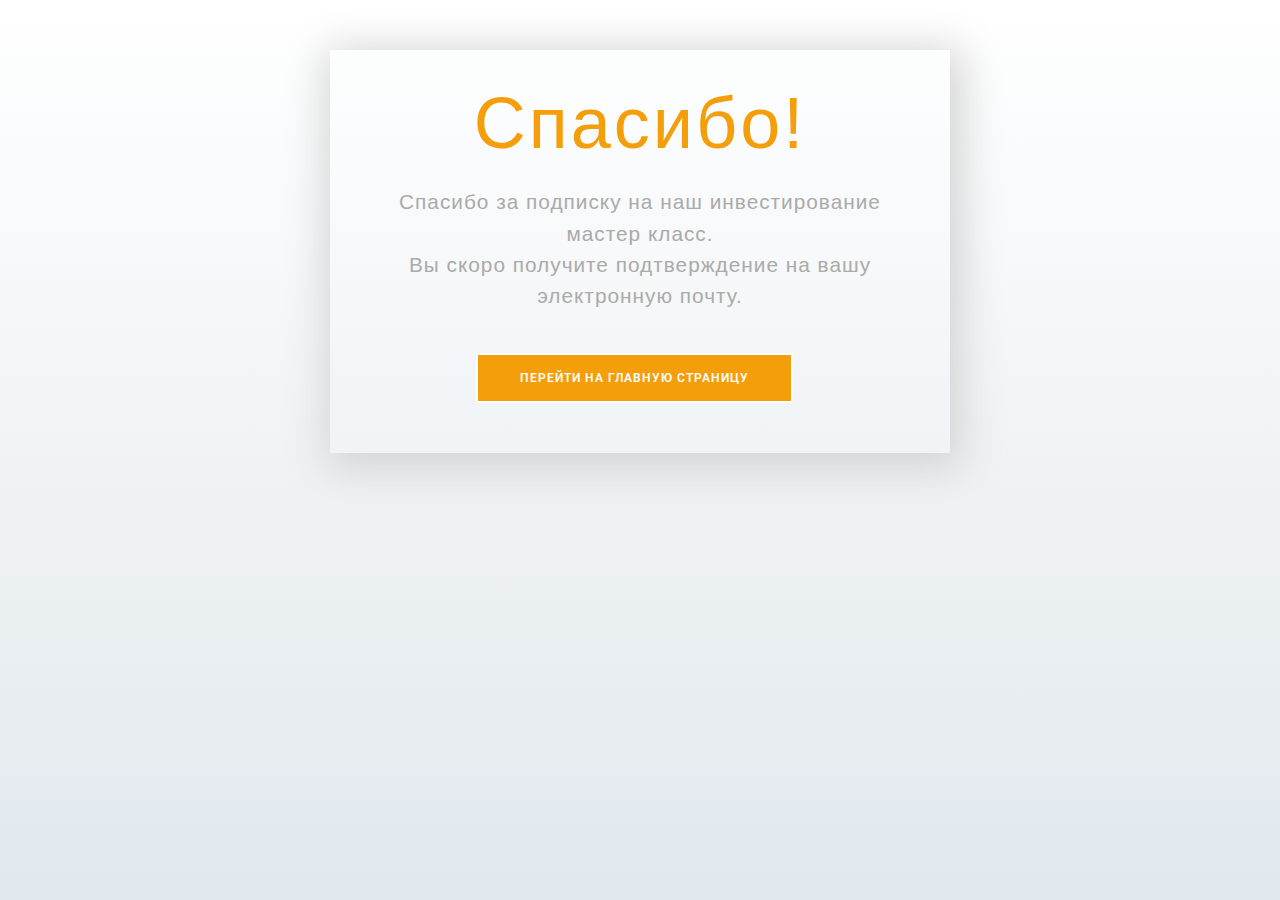
<file: thanks.html>
<!DOCTYPE html>
<html lang="en">
    <head>
        <meta charset="utf-8" />
        <meta content="width=device-width, initial-scale=1.0" name="viewport" />
        <title>InvestLogic</title>
        <meta
            name="description"
            content="Узнайте, куда вкладывать деньги в 2025 году: инвестирование мастер класс, инвестиции в облигации, стратегии инвестирования и создание инвестиционного портфеля."
        />
        <meta
            name="keywords"
            content="инвестирование мастер класс, инвестиции в облигации, куда вкладывать деньги, стратегии инвестирования, инвестиционный портфель, инвестирование 2025, инвестиции"
        />

        <!-- Favicons -->
        <link href="assets/img/favicon.png" rel="icon" />
        <link href="assets/img/apple-touch-icon.png" rel="apple-touch-icon" />

        <!-- Fonts -->
        <link href="https://fonts.googleapis.com" rel="preconnect" />
        <link href="https://fonts.gstatic.com" rel="preconnect" crossorigin />
        <link
            href="https://fonts.googleapis.com/css2?family=Roboto:ital,wght@0,100;0,300;0,400;0,500;0,700;0,900;1,100;1,300;1,400;1,500;1,700;1,900&family=Poppins:ital,wght@0,100;0,200;0,300;0,400;0,500;0,600;0,700;0,800;0,900;1,100;1,200;1,300;1,400;1,500;1,600;1,700;1,800;1,900&family=Raleway:ital,wght@0,100;0,200;0,300;0,400;0,500;0,600;0,700;0,800;0,900;1,100;1,200;1,300;1,400;1,500;1,600;1,700;1,800;1,900&display=swap"
            rel="stylesheet"
        />

        <!-- Vendor CSS Files -->
        <link
            href="assets/vendor/bootstrap/css/bootstrap.min.css"
            rel="stylesheet"
        />
        <link
            href="assets/vendor/bootstrap-icons/bootstrap-icons.css"
            rel="stylesheet"
        />
        <link href="assets/vendor/aos/aos.css" rel="stylesheet" />
        <link
            href="assets/vendor/glightbox/css/glightbox.min.css"
            rel="stylesheet"
        />
        <link
            href="assets/vendor/swiper/swiper-bundle.min.css"
            rel="stylesheet"
        />

        <!-- Main CSS File -->
        <link href="assets/css/main.css" rel="stylesheet" />
        <link href="assets/css/thanks.css" rel="stylesheet" />
    </head>
    <body>
        <div class="content">
            <div class="wrapper-1">
                <div class="wrapper-2">
                    <h1>Спасибо!</h1>
                    <p>
                        Спасибо за подписку на наш инвестирование мастер класс.
                    </p>
                    <p>
                        Вы скоро получите подтверждение на вашу электронную
                        почту.
                    </p>
                    <a href="index.html">
                        <button class="go-home">
                            Перейти на главную страницу
                        </button>
                    </a>
                </div>
            </div>
        </div>
    </body>
</html>
</file>
<file: assets/css/thanks.css>
* {
    box-sizing: border-box;
}
body {
    background: #ffffff;
    background: linear-gradient(to bottom, #ffffff 0%, #e1e8ed 100%);
    filter: progid:DXImageTransform.Microsoft.gradient( startColorstr='#ffffff', endColorstr='#e1e8ed',GradientType=0 );
    height: 100%;
    margin: 0;
    background-repeat: no-repeat;
    background-attachment: fixed;
}

.wrapper-1 {
    width: 100%;
    height: 100vh;
    display: flex;
    flex-direction: column;
}
.wrapper-2 {
    padding: 30px;
    text-align: center;
}
h1 {
    font-family: 'Source Sans Pro', sans-serif;
    font-size: 4em;
    letter-spacing: 3px;
    color: #f59e0b;
    margin: 0;
    margin-bottom: 20px;
}
.wrapper-2 p {
    margin: 0;
    font-size: 1.3em;
    color: #aaa;
    font-family: 'Source Sans Pro', sans-serif;
    letter-spacing: 1px;
}
.go-home {
    background: #f59e0b;
    border: 2px solid #ffffff;
    color: #ffffff;
    font-weight: 600;
    letter-spacing: 1px;
    font-size: 12px;
    padding: 14px 42px;
    margin-top: 42px;
    margin-right: 12px;
    -webkit-transition: all 0.4s ease-in-out;
    transition: all 0.4s ease-in-out;
    visibility: visible;
    animation-delay: 2.3s;
    animation-name: fadeInUp;
    text-decoration: none;
    text-transform: uppercase;
    cursor: pointer;
    border-radius: 0px;
}
.go-home:hover {
    background: transparent;
    border-color: #f59e0b;
}
a:hover .go-home {
    color: #f59e0b;
}
.go-home a {
    text-decoration: none;
    color: #fff;
}

.footer-like {
    margin-top: auto;
    background: #d7e6fe;
    padding: 6px;
    text-align: center;
}
.footer-like p {
    margin: 0;
    padding: 4px;
    color: #ffc107;
    font-family: 'Source Sans Pro', sans-serif;
    letter-spacing: 1px;
}
.footer-like p a {
    text-decoration: none;
    color: #ffc107;
    font-weight: 600;
}

@media (min-width: 360px) {
    h1 {
        font-size: 4.5em;
    }
    .go-home {
        margin-bottom: 20px;
    }
}

@media (min-width: 600px) {
    .content {
        max-width: 1000px;
        margin: 0 auto;
    }
    .wrapper-1 {
        height: initial;
        max-width: 620px;
        margin: 0 auto;
        margin-top: 50px;
        box-shadow: 4px 8px 40px 8px lightgray;
    }
}
</file>
<file: assets/css/main.css>
/**
* Template Name: Moderna
* Template URL: https://bootstrapmade.com/free-bootstrap-template-corporate-moderna/
* Updated: Aug 07 2024 with Bootstrap v5.3.3
* Author: BootstrapMade.com
* License: https://bootstrapmade.com/license/
*/

/*--------------------------------------------------------------
# Font & Color Variables
# Help: https://bootstrapmade.com/color-system/
--------------------------------------------------------------*/
/* Fonts */
:root {
    --default-font: "Roboto", system-ui, -apple-system, "Segoe UI", Roboto,
        "Helvetica Neue", Arial, "Noto Sans", "Liberation Sans", sans-serif,
        "Apple Color Emoji", "Segoe UI Emoji", "Segoe UI Symbol",
        "Noto Color Emoji";
    --heading-font: "Raleway", sans-serif;
    --nav-font: "Poppins", sans-serif;
}

/* Global Colors - The following color variables are used throughout the website. Updating them here will change the color scheme of the entire website */
:root {
    --background-color: #ffffff; /* Background color for the entire website, including individual sections */
    --default-color: #555555; /* Default color used for the majority of the text content across the entire website */
    --heading-color: #14b8a6; /* Color for headings, subheadings and title throughout the website */
    --accent-color: #68a4c4; /* Accent color that represents your brand on the website. It's used for buttons, links, and other elements that need to stand out */
    --surface-color: #ffffff; /* The surface color is used as a background of boxed elements within sections, such as cards, icon boxes, or other elements that require a visual separation from the global background. */
    --contrast-color: #ffffff; /* Contrast color for text, ensuring readability against backgrounds of accent, heading, or default colors. */
}

/* Nav Menu Colors - The following color variables are used specifically for the navigation menu. They are separate from the global colors to allow for more customization options */
:root {
    --nav-color: #ffffff; /* The default color of the main navmenu links */
    --nav-hover-color: #68a4c4; /* Applied to main navmenu links when they are hovered over or active */
    --nav-mobile-background-color: #ffffff; /* Used as the background color for mobile navigation menu */
    --nav-dropdown-background-color: #ffffff; /* Used as the background color for dropdown items that appear when hovering over primary navigation items */
    --nav-dropdown-color: #555555; /* Used for navigation links of the dropdown items in the navigation menu. */
    --nav-dropdown-hover-color: #68a4c4; /* Similar to --nav-hover-color, this color is applied to dropdown navigation links when they are hovered over. */
}

/* Color Presets - These classes override global colors when applied to any section or element, providing reuse of the sam color scheme. */

.light-background {
    --background-color: #f4f8fb;
    --surface-color: #ffffff;
}

.dark-background {
    --background-color: #14b8a6;
    --default-color: #ffffff;
    --heading-color: #ffffff;
    --surface-color: #284e62;
    --contrast-color: #ffffff;
}

/* Smooth scroll */
:root {
    scroll-behavior: smooth;
}

/*--------------------------------------------------------------
# General Styling & Shared Classes
--------------------------------------------------------------*/
body {
    color: var(--default-color);
    background-color: var(--background-color);
    font-family: var(--default-font);
}

a {
    color: var(--accent-color);
    text-decoration: none;
    transition: 0.3s;
}

a:hover {
    color: color-mix(in srgb, var(--accent-color), transparent 25%);
    text-decoration: none;
}

h1,
h2,
h3,
h4,
h5,
h6 {
    color: var(--heading-color);
    font-family: var(--heading-font);
}

/* PHP Email Form Messages
------------------------------*/
.php-email-form .error-message {
    display: none;
    background: #df1529;
    color: #ffffff;
    text-align: left;
    padding: 15px;
    margin-bottom: 24px;
    font-weight: 600;
}

.php-email-form .sent-message {
    display: none;
    color: #ffffff;
    background: #059652;
    text-align: center;
    padding: 15px;
    margin-bottom: 24px;
    font-weight: 600;
}

.php-email-form .loading {
    display: none;
    background: var(--surface-color);
    text-align: center;
    padding: 15px;
    margin-bottom: 24px;
}

.php-email-form .loading:before {
    content: "";
    display: inline-block;
    border-radius: 50%;
    width: 24px;
    height: 24px;
    margin: 0 10px -6px 0;
    border: 3px solid var(--accent-color);
    border-top-color: var(--surface-color);
    animation: php-email-form-loading 1s linear infinite;
}

@keyframes php-email-form-loading {
    0% {
        transform: rotate(0deg);
    }

    100% {
        transform: rotate(360deg);
    }
}

/* Pulsating Play Button
------------------------------*/
.pulsating-play-btn {
    width: 94px;
    height: 94px;
    background: radial-gradient(
        var(--accent-color) 50%,
        color-mix(in srgb, var(--accent-color), transparent 75%) 52%
    );
    border-radius: 50%;
    display: block;
    position: relative;
    overflow: hidden;
}

.pulsating-play-btn:before {
    content: "";
    position: absolute;
    width: 120px;
    height: 120px;
    animation-delay: 0s;
    animation: pulsate-play-btn 2s;
    animation-direction: forwards;
    animation-iteration-count: infinite;
    animation-timing-function: steps;
    opacity: 1;
    border-radius: 50%;
    border: 5px solid color-mix(in srgb, var(--accent-color), transparent 30%);
    top: -15%;
    left: -15%;
    background: rgba(198, 16, 0, 0);
}

.pulsating-play-btn:after {
    content: "";
    position: absolute;
    left: 50%;
    top: 50%;
    transform: translateX(-40%) translateY(-50%);
    width: 0;
    height: 0;
    border-top: 10px solid transparent;
    border-bottom: 10px solid transparent;
    border-left: 15px solid #fff;
    z-index: 100;
    transition: all 400ms cubic-bezier(0.55, 0.055, 0.675, 0.19);
}

.pulsating-play-btn:hover:before {
    content: "";
    position: absolute;
    left: 50%;
    top: 50%;
    transform: translateX(-40%) translateY(-50%);
    width: 0;
    height: 0;
    border: none;
    border-top: 10px solid transparent;
    border-bottom: 10px solid transparent;
    border-left: 15px solid #fff;
    z-index: 200;
    animation: none;
    border-radius: 0;
}

.pulsating-play-btn:hover:after {
    border-left: 15px solid var(--accent-color);
    transform: scale(20);
}

@keyframes pulsate-play-btn {
    0% {
        transform: scale(0.6, 0.6);
        opacity: 1;
    }

    100% {
        transform: scale(1, 1);
        opacity: 0;
    }
}

/*--------------------------------------------------------------
# Global Header
--------------------------------------------------------------*/
.header {
    --background-color: rgba(255, 255, 255, 0);
    --default-color: #ffffff;
    --heading-color: #ffffff;
    color: var(--default-color);
    background-color: var(--background-color);
    padding: 15px 0;
    transition: all 0.5s;
    z-index: 997;
}

.header .logo {
    line-height: 1;
}

.header .logo img {
    max-height: 32px;
    margin-right: 8px;
}

.header .logo h1 {
    font-size: 30px;
    margin: 0;
    font-weight: 700;
    color: var(--heading-color);
}

/* Global Header on Scroll
------------------------------*/
.scrolled .header {
    --background-color: #14b8a6;
}

/*--------------------------------------------------------------
# Navigation Menu
--------------------------------------------------------------*/
/* Navmenu - Desktop */
@media (min-width: 1200px) {
    .navmenu {
        padding: 0;
    }

    .navmenu ul {
        margin: 0;
        padding: 0;
        display: flex;
        list-style: none;
        align-items: center;
    }

    .navmenu li {
        position: relative;
    }

    .navmenu a,
    .navmenu a:focus {
        color: var(--nav-color);
        padding: 18px 15px;
        font-size: 16px;
        font-family: var(--nav-font);
        font-weight: 400;
        display: flex;
        align-items: center;
        justify-content: space-between;
        white-space: nowrap;
        transition: 0.3s;
    }

    .navmenu a i,
    .navmenu a:focus i {
        font-size: 12px;
        line-height: 0;
        margin-left: 5px;
        transition: 0.3s;
    }

    .navmenu li:last-child a {
        padding-right: 0;
    }

    .navmenu li:hover > a,
    .navmenu .active,
    .navmenu .active:focus {
        color: var(--nav-hover-color);
    }

    .navmenu .dropdown ul {
        margin: 0;
        padding: 10px 0;
        background: var(--nav-dropdown-background-color);
        display: block;
        position: absolute;
        visibility: hidden;
        left: 14px;
        top: 130%;
        opacity: 0;
        transition: 0.3s;
        border-radius: 4px;
        z-index: 99;
        box-shadow: 0px 0px 30px rgba(0, 0, 0, 0.1);
    }

    .navmenu .dropdown ul li {
        min-width: 200px;
    }

    .navmenu .dropdown ul a {
        padding: 10px 20px;
        font-size: 15px;
        text-transform: none;
        color: var(--nav-dropdown-color);
    }

    .navmenu .dropdown ul a i {
        font-size: 12px;
    }

    .navmenu .dropdown ul a:hover,
    .navmenu .dropdown ul .active:hover,
    .navmenu .dropdown ul li:hover > a {
        color: var(--nav-dropdown-hover-color);
    }

    .navmenu .dropdown:hover > ul {
        opacity: 1;
        top: 100%;
        visibility: visible;
    }

    .navmenu .dropdown .dropdown ul {
        top: 0;
        left: -90%;
        visibility: hidden;
    }

    .navmenu .dropdown .dropdown:hover > ul {
        opacity: 1;
        top: 0;
        left: -100%;
        visibility: visible;
    }
}

/* Navmenu - Mobile */
@media (max-width: 1199px) {
    .mobile-nav-toggle {
        color: var(--nav-color);
        font-size: 28px;
        line-height: 0;
        margin-right: 10px;
        cursor: pointer;
        transition: color 0.3s;
    }

    .navmenu {
        padding: 0;
        z-index: 9997;
    }

    .navmenu ul {
        display: none;
        list-style: none;
        position: absolute;
        inset: 60px 20px 20px 20px;
        padding: 10px 0;
        margin: 0;
        border-radius: 6px;
        background-color: var(--nav-mobile-background-color);
        overflow-y: auto;
        transition: 0.3s;
        z-index: 9998;
        box-shadow: 0px 0px 30px rgba(0, 0, 0, 0.1);
    }

    .navmenu a,
    .navmenu a:focus {
        color: var(--nav-dropdown-color);
        padding: 10px 20px;
        font-family: var(--nav-font);
        font-size: 17px;
        font-weight: 500;
        display: flex;
        align-items: center;
        justify-content: space-between;
        white-space: nowrap;
        transition: 0.3s;
    }

    .navmenu a i,
    .navmenu a:focus i {
        font-size: 12px;
        line-height: 0;
        margin-left: 5px;
        width: 30px;
        height: 30px;
        display: flex;
        align-items: center;
        justify-content: center;
        border-radius: 50%;
        transition: 0.3s;
        background-color: color-mix(
            in srgb,
            var(--accent-color),
            transparent 90%
        );
    }

    .navmenu a i:hover,
    .navmenu a:focus i:hover {
        background-color: var(--accent-color);
        color: var(--contrast-color);
    }

    .navmenu a:hover,
    .navmenu .active,
    .navmenu .active:focus {
        color: var(--nav-dropdown-hover-color);
    }

    .navmenu .active i,
    .navmenu .active:focus i {
        background-color: var(--accent-color);
        color: var(--contrast-color);
        transform: rotate(180deg);
    }

    .navmenu .dropdown ul {
        position: static;
        display: none;
        z-index: 99;
        padding: 10px 0;
        margin: 10px 20px;
        background-color: var(--nav-dropdown-background-color);
        border: 1px solid
            color-mix(in srgb, var(--default-color), transparent 90%);
        box-shadow: none;
        transition: all 0.5s ease-in-out;
    }

    .navmenu .dropdown ul ul {
        background-color: rgba(33, 37, 41, 0.1);
    }

    .navmenu .dropdown > .dropdown-active {
        display: block;
        background-color: rgba(33, 37, 41, 0.03);
    }

    .mobile-nav-active {
        overflow: hidden;
    }

    .mobile-nav-active .mobile-nav-toggle {
        color: #fff;
        position: absolute;
        font-size: 32px;
        top: 15px;
        right: 15px;
        margin-right: 0;
        z-index: 9999;
    }

    .mobile-nav-active .navmenu {
        position: fixed;
        overflow: hidden;
        inset: 0;
        background: rgba(33, 37, 41, 0.8);
        transition: 0.3s;
    }

    .mobile-nav-active .navmenu > ul {
        display: block;
    }
}

/*--------------------------------------------------------------
# Global Footer
--------------------------------------------------------------*/
.footer {
    color: var(--default-color);
    background-color: var(--background-color);
    font-size: 14px;
    position: relative;
}

.footer .footer-newsletter {
    background-color: color-mix(in srgb, var(--default-color), transparent 97%);
    padding: 50px 0;
}

.footer .footer-newsletter h4 {
    font-size: 24px;
}

.footer .footer-newsletter .newsletter-form {
    margin-top: 30px;
    margin-bottom: 15px;
    padding: 6px 8px;
    position: relative;
    border-radius: 4px;
    background-color: var(--surface-color);
    border: 1px solid color-mix(in srgb, var(--default-color), transparent 90%);
    box-shadow: 0px 2px 25px rgba(0, 0, 0, 0.1);
    display: flex;
    transition: 0.3s;
    border-radius: 50px;
}

.footer .footer-newsletter .newsletter-form:focus-within {
    border-color: var(--accent-color);
}

.footer .footer-newsletter .newsletter-form input[type="email"] {
    border: 0;
    padding: 4px;
    width: 100%;
    background-color: var(--surface-color);
    color: var(--default-color);
}

.footer .footer-newsletter .newsletter-form input[type="email"]:focus-visible {
    outline: none;
}

.footer .footer-newsletter .newsletter-form input[type="submit"] {
    border: 0;
    font-size: 16px;
    padding: 0 20px;
    margin: -7px -8px -7px 0;
    background: var(--accent-color);
    color: var(--contrast-color);
    transition: 0.3s;
    border-radius: 50px;
}

.footer .footer-newsletter .newsletter-form input[type="submit"]:hover {
    background: color-mix(in srgb, var(--accent-color), transparent 20%);
}

.footer .footer-top {
    padding-top: 50px;
}

.footer .social-links a {
    display: flex;
    align-items: center;
    justify-content: center;
    width: 40px;
    height: 40px;
    border-radius: 50%;
    border: 1px solid color-mix(in srgb, var(--default-color), transparent 50%);
    font-size: 16px;
    color: color-mix(in srgb, var(--default-color), transparent 20%);
    margin-right: 10px;
    transition: 0.3s;
}

.footer .social-links a:hover {
    color: var(--accent-color);
    border-color: var(--accent-color);
}

.footer h4 {
    font-size: 16px;
    font-weight: bold;
    position: relative;
    padding-bottom: 12px;
}

.footer .footer-links {
    margin-bottom: 30px;
}

.footer .footer-links ul {
    list-style: none;
    padding: 0;
    margin: 0;
}

.footer .footer-links ul i {
    margin-right: 3px;
    font-size: 12px;
    line-height: 0;
    color: var(--accent-color);
}

.footer .footer-links ul li {
    padding: 10px 0;
    display: flex;
    align-items: center;
}

.footer .footer-links ul li:first-child {
    padding-top: 0;
}

.footer .footer-links ul a {
    display: inline-block;
    color: color-mix(in srgb, var(--default-color), transparent 20%);
    line-height: 1;
}

.footer .footer-links ul a:hover {
    color: var(--accent-color);
}

.footer .footer-about a {
    color: var(--heading-color);
    font-size: 24px;
    font-weight: 600;
    font-family: var(--heading-font);
}

.footer .footer-contact p {
    margin-bottom: 5px;
}

.footer .copyright {
    padding: 25px 0;
    border-top: 1px solid
        color-mix(in srgb, var(--default-color), transparent 90%);
}

.footer .copyright p {
    margin-bottom: 0;
}

.footer .credits {
    margin-top: 6px;
    font-size: 13px;
}

/*--------------------------------------------------------------
# Preloader
--------------------------------------------------------------*/
#preloader {
    position: fixed;
    inset: 0;
    z-index: 999999;
    overflow: hidden;
    background: var(--background-color);
    transition: all 0.6s ease-out;
}

#preloader:before {
    content: "";
    position: fixed;
    top: calc(50% - 30px);
    left: calc(50% - 30px);
    border: 6px solid #ffffff;
    border-color: var(--accent-color) transparent var(--accent-color)
        transparent;
    border-radius: 50%;
    width: 60px;
    height: 60px;
    animation: animate-preloader 1.5s linear infinite;
}

@keyframes animate-preloader {
    0% {
        transform: rotate(0deg);
    }

    100% {
        transform: rotate(360deg);
    }
}

/*--------------------------------------------------------------
# Scroll Top Button
--------------------------------------------------------------*/
.scroll-top {
    position: fixed;
    visibility: hidden;
    opacity: 0;
    right: 15px;
    bottom: 15px;
    z-index: 99999;
    background-color: var(--accent-color);
    width: 40px;
    height: 40px;
    border-radius: 4px;
    transition: all 0.4s;
}

.scroll-top i {
    font-size: 24px;
    color: var(--contrast-color);
    line-height: 0;
}

.scroll-top:hover {
    background-color: color-mix(in srgb, var(--accent-color), transparent 20%);
    color: var(--contrast-color);
}

.scroll-top.active {
    visibility: visible;
    opacity: 1;
}

/*--------------------------------------------------------------
# Disable aos animation delay on mobile devices
--------------------------------------------------------------*/
@media screen and (max-width: 768px) {
    [data-aos-delay] {
        transition-delay: 0 !important;
    }
}

/*--------------------------------------------------------------
# Global Page Titles & Breadcrumbs
--------------------------------------------------------------*/
.page-title {
    color: var(--default-color);
    background-color: var(--background-color);
    padding: 160px 0 80px 0;
    text-align: center;
    position: relative;
}

.page-title:before {
    content: "";
    background-color: color-mix(
        in srgb,
        var(--background-color),
        transparent 50%
    );
    position: absolute;
    inset: 0;
}

.page-title h1 {
    font-size: 42px;
    font-weight: 700;
    margin-bottom: 10px;
}

.page-title .breadcrumbs ol {
    display: flex;
    flex-wrap: wrap;
    list-style: none;
    justify-content: center;
    padding: 0;
    margin: 0;
    font-size: 16px;
    font-weight: 400;
}

.page-title .breadcrumbs ol li + li {
    padding-left: 10px;
}

.page-title .breadcrumbs ol li + li::before {
    content: "/";
    display: inline-block;
    padding-right: 10px;
    color: color-mix(in srgb, var(--default-color), transparent 50%);
}

/*--------------------------------------------------------------
# Global Sections
--------------------------------------------------------------*/
section,
.section {
    color: var(--default-color);
    background-color: var(--background-color);
    padding: 60px 0;
    scroll-margin-top: 90px;
    overflow: clip;
}

@media (max-width: 1199px) {
    section,
    .section {
        scroll-margin-top: 66px;
    }
}

/*--------------------------------------------------------------
# Global Section Titles
--------------------------------------------------------------*/
.section-title {
    text-align: center;
    padding-bottom: 60px;
    position: relative;
}

.section-title h2 {
    font-size: 32px;
    font-weight: 700;
    margin-bottom: 20px;
    padding-bottom: 20px;
    position: relative;
}

.section-title h2:before {
    content: "";
    position: absolute;
    display: block;
    width: 160px;
    height: 1px;
    background: color-mix(in srgb, var(--default-color), transparent 60%);
    left: 0;
    right: 0;
    bottom: 1px;
    margin: auto;
}

.section-title h2::after {
    content: "";
    position: absolute;
    display: block;
    width: 60px;
    height: 3px;
    background: var(--accent-color);
    left: 0;
    right: 0;
    bottom: 0;
    margin: auto;
}

.section-title p {
    margin-bottom: 0;
}

/*--------------------------------------------------------------
# Hero Section
--------------------------------------------------------------*/
.hero {
    width: 100%;
    min-height: 80vh;
    overflow: hidden;
    display: flex;
    align-items: center;
    position: relative;
    background-color: transparent;
}

.hero::after {
    content: "";
    position: absolute;
    left: 50%;
    top: 0;
    width: 130%;
    height: 95%;
    background: linear-gradient(
            to right,
            color-mix(in srgb, var(--background-color), transparent 90%),
            var(--background-color)
        ),
        url("../img/hero-bg.jpg") center top no-repeat;
    background-size: cover;
    z-index: 0;
    border-radius: 0 0 50% 50%;
    transform: translateX(-50%) rotate(0deg);
}

.hero::before {
    content: "";
    position: absolute;
    left: 50%;
    top: 0;
    width: 130%;
    height: 96%;
    background: var(--background-color);
    opacity: 0.3;
    z-index: 0;
    border-radius: 0 0 50% 50%;
    transform: translateX(-50%) translateY(18px) rotate(2deg);
}

.hero img {
    position: absolute;
    inset: 0;
    display: block;
    width: 100%;
    height: 100%;
    object-fit: cover;
    z-index: 1;
}

.hero .carousel {
    position: relative;
    width: 100%;
    display: flex;
    align-items: center;
    z-index: 3;
}

.hero .carousel-container {
    display: flex;
    justify-content: center;
    align-items: center;
    flex-direction: column;
    text-align: center;
}

.hero h2 {
    margin-bottom: 30px;
    font-size: 48px;
    font-weight: 700;
    animation: fadeInDown 1s both;
    display: block;
}

.hero p {
    width: 80%;
    margin: 0 auto 30px auto;
    color: color-mix(in srgb, var(--default-color), transparent 20%);
    animation: fadeInDown 1s both 0.2s;
}

.hero .carousel-control-prev,
.hero .carousel-control-next {
    width: 10%;
}

.hero .carousel-control-next-icon,
.hero .carousel-control-prev-icon {
    background: none;
    font-size: 48px;
    line-height: 1;
    width: auto;
    height: auto;
}

.hero .btn-get-started {
    font-weight: 500;
    font-size: 14px;
    letter-spacing: 1px;
    display: inline-block;
    padding: 12px 32px;
    border-radius: 50px;
    transition: 0.5s;
    line-height: 1;
    margin: 10px;
    color: var(--default-color);
    animation: fadeInUp 1s both 0.4s;
    border: 2px solid var(--accent-color);
}

.hero .btn-get-started:hover {
    background: var(--accent-color);
    color: var(--contrast-color);
    text-decoration: none;
}

.hero .carousel-indicators {
    bottom: -60px;
}

.hero .carousel-indicators li {
    cursor: pointer;
    background: var(--default-color);
    overflow: hidden;
    border: 0;
    width: 12px;
    height: 12px;
    border-radius: 50px;
    opacity: 0.3;
    transition: 0.3s;
}

.hero .carousel-indicators li.active {
    opacity: 1;
    background: var(--accent-color);
}

@media (min-width: 1024px) {
    .hero p {
        width: 60%;
    }

    .hero .carousel-control-prev,
    .hero .carousel-control-next {
        width: 5%;
    }
}

@media (max-width: 768px), (max-height: 700px) {
    .hero h2 {
        font-size: 28px;
    }
}

@keyframes fadeInUp {
    from {
        opacity: 0;
        transform: translate3d(0, 100%, 0);
    }

    to {
        opacity: 1;
        transform: translate3d(0, 0, 0);
    }
}

@keyframes fadeInDown {
    from {
        opacity: 0;
        transform: translate3d(0, -100%, 0);
    }

    to {
        opacity: 1;
        transform: translate3d(0, 0, 0);
    }
}

/*--------------------------------------------------------------
# Featured Services Section
--------------------------------------------------------------*/
.featured-services {
    --cyan-color: #0dcaf0;
    --orange-color: #fd7e14;
    --teal-color: #20c997;
    --red-color: #df1529;
}

.featured-services .service-item {
    background-color: var(--surface-color);
    box-shadow: 0px 5px 90px 0px rgba(0, 0, 0, 0.1);
    height: 100%;
    padding: 40px 30px;
    text-align: center;
    transition: 0.3s;
    border-radius: 5px;
    border: 1px solid transparent;
}

.featured-services .service-item .icon {
    margin: 0 auto;
    width: 64px;
    height: 64px;
    display: flex;
    border-radius: 50%;
    align-items: center;
    justify-content: center;
    transition: ease-in-out 0.3s;
    position: relative;
}

.featured-services .service-item .icon i {
    font-size: 28px;
    transition: 0.5s;
    position: relative;
}

.featured-services .service-item h3 {
    font-weight: 700;
    margin: 10px 0 15px 0;
    font-size: 22px;
}

.featured-services .service-item p {
    line-height: 24px;
    font-size: 14px;
    margin-bottom: 0;
}

.featured-services .service-item:hover {
    box-shadow: 0px 5px 35px 0px rgba(0, 0, 0, 0.1);
}

.featured-services .service-item.item-cyan .icon {
    background-color: color-mix(in srgb, var(--cyan-color) 10%, white 95%);
}

.featured-services .service-item.item-cyan .icon i {
    color: var(--cyan-color);
}

.featured-services .service-item.item-cyan:hover {
    border-color: var(--cyan-color);
}

.featured-services .service-item.item-cyan:hover .icon {
    background-color: var(--cyan-color);
}

.featured-services .service-item.item-cyan:hover .icon i {
    color: var(--contrast-color);
}

.featured-services .service-item.item-orange .icon {
    background-color: color-mix(in srgb, var(--orange-color) 10%, white 95%);
}

.featured-services .service-item.item-orange .icon i {
    color: var(--orange-color);
}

.featured-services .service-item.item-orange:hover {
    border-color: var(--orange-color);
}

.featured-services .service-item.item-orange:hover .icon {
    background-color: var(--orange-color);
}

.featured-services .service-item.item-orange:hover .icon i {
    color: var(--contrast-color);
}

.featured-services .service-item.item-teal .icon {
    background-color: color-mix(in srgb, var(--teal-color) 10%, white 95%);
}

.featured-services .service-item.item-teal .icon i {
    color: var(--teal-color);
}

.featured-services .service-item.item-teal:hover {
    border-color: var(--teal-color);
}

.featured-services .service-item.item-teal:hover .icon {
    background-color: var(--teal-color);
}

.featured-services .service-item.item-teal:hover .icon i {
    color: var(--contrast-color);
}

.featured-services .service-item.item-red .icon {
    background-color: color-mix(in srgb, var(--red-color) 10%, white 95%);
}

.featured-services .service-item.item-red .icon i {
    color: var(--red-color);
}

.featured-services .service-item.item-red:hover {
    border-color: var(--red-color);
}

.featured-services .service-item.item-red:hover .icon {
    background-color: var(--red-color);
}

.featured-services .service-item.item-red:hover .icon i {
    color: var(--contrast-color);
}

/*--------------------------------------------------------------
# About Section
--------------------------------------------------------------*/
.about .content h3 {
    font-size: 1.75rem;
    font-weight: 700;
}

.about .content ul {
    list-style: none;
    padding: 0;
}

.about .content ul li {
    padding: 10px 0 0 0;
    display: flex;
}

.about .content ul i {
    color: var(--accent-color);
    margin-right: 0.5rem;
    line-height: 1.2;
    font-size: 1.25rem;
}

.about .content p:last-child {
    margin-bottom: 0;
}

.about .pulsating-play-btn {
    position: absolute;
    left: calc(50% - 47px);
    top: calc(50% - 47px);
}

/*--------------------------------------------------------------
# Features Section
--------------------------------------------------------------*/
.features .features-item {
    color: color-mix(in srgb, var(--default-color), transparent 20%);
}

.features .features-item + .features-item {
    margin-top: 100px;
}

@media (max-width: 640px) {
    .features .features-item + .features-item {
        margin-top: 40px;
    }
}

.features .features-item h3 {
    font-weight: 700;
    font-size: 26px;
}

.features .features-item ul {
    list-style: none;
    padding: 0;
}

.features .features-item ul li {
    padding-bottom: 10px;
    display: flex;
    align-items: center;
}

.features .features-item ul li:last-child {
    padding-bottom: 0;
}

.features .features-item ul i {
    font-size: 20px;
    padding-right: 4px;
    color: var(--accent-color);
}

.features .features-item p:last-child {
    margin-bottom: 0;
}

/*--------------------------------------------------------------
# Stats Section
--------------------------------------------------------------*/
.stats .stats-item {
    padding: 30px;
    width: 100%;
}

.stats .stats-item span {
    font-size: 48px;
    display: block;
    color: var(--accent-color);
    font-weight: 700;
}

.stats .stats-item p {
    color: color-mix(in srgb, var(--default-color), transparent 40%);
    padding: 0;
    margin: 0;
    font-family: var(--heading-font);
    font-size: 15px;
    font-weight: 600;
}

/*--------------------------------------------------------------
# Clients Section
--------------------------------------------------------------*/
.clients .swiper {
    padding: 10px 0;
}

.clients .swiper-wrapper {
    height: auto;
}

.clients .swiper-slide img {
    transition: 0.3s;
}

.clients .swiper-slide img:hover {
    transform: scale(1.1);
}

/*--------------------------------------------------------------
# Skills Section
--------------------------------------------------------------*/
.skills .progress {
    height: 60px;
    display: block;
    background: none;
    border-radius: 0;
}

.skills .progress .skill {
    color: var(--heading-color);
    padding: 0;
    margin: 0 0 6px 0;
    text-transform: uppercase;
    display: block;
    font-weight: 600;
    font-family: var(--heading-font);
}

.skills .progress .skill .val {
    float: right;
    font-style: normal;
}

.skills .progress-bar-wrap {
    background: color-mix(in srgb, var(--default-color), transparent 90%);
    height: 10px;
}

.skills .progress-bar {
    width: 1px;
    height: 10px;
    transition: 0.9s;
    background-color: var(--accent-color);
}

/*--------------------------------------------------------------
# Testimonials Section
--------------------------------------------------------------*/
.testimonials .section-header {
    margin-bottom: 40px;
}

.testimonials .testimonials-carousel,
.testimonials .testimonials-slider {
    overflow: hidden;
}

.testimonials .testimonial-item {
    text-align: center;
}

.testimonials .testimonial-item .testimonial-img {
    width: 120px;
    border-radius: 50%;
    border: 4px solid var(--background-color);
    margin: 0 auto;
}

.testimonials .testimonial-item h3 {
    font-size: 20px;
    font-weight: bold;
    margin: 10px 0 5px 0;
}

.testimonials .testimonial-item h4 {
    font-size: 14px;
    color: color-mix(in srgb, var(--default-color), transparent 40%);
    margin: 0 0 15px 0;
}

.testimonials .testimonial-item .stars {
    margin-bottom: 15px;
}

.testimonials .testimonial-item .stars i {
    color: #ffc107;
    margin: 0 1px;
}

.testimonials .testimonial-item .quote-icon-left,
.testimonials .testimonial-item .quote-icon-right {
    color: color-mix(in srgb, var(--accent-color), transparent 50%);
    font-size: 26px;
    line-height: 0;
}

.testimonials .testimonial-item .quote-icon-left {
    display: inline-block;
    left: -5px;
    position: relative;
}

.testimonials .testimonial-item .quote-icon-right {
    display: inline-block;
    right: -5px;
    position: relative;
    top: 10px;
    transform: scale(-1, -1);
}

.testimonials .testimonial-item p {
    font-style: italic;
    margin: 0 auto 15px auto;
}

.testimonials .swiper-wrapper {
    height: auto;
}

.testimonials .swiper-pagination {
    margin-top: 20px;
    position: relative;
}

.testimonials .swiper-pagination .swiper-pagination-bullet {
    width: 12px;
    height: 12px;
    opacity: 1;
    background-color: color-mix(in srgb, var(--default-color), transparent 85%);
}

.testimonials .swiper-pagination .swiper-pagination-bullet-active {
    background-color: var(--accent-color);
}

@media (min-width: 992px) {
    .testimonials .testimonial-item p {
        width: 80%;
    }
}

/*--------------------------------------------------------------
# Portfolio Details Section
--------------------------------------------------------------*/
.portfolio-details .portfolio-details-slider img {
    width: 100%;
}

.portfolio-details .portfolio-details-slider .swiper-pagination {
    margin-top: 20px;
    position: relative;
}

.portfolio-details
    .portfolio-details-slider
    .swiper-pagination
    .swiper-pagination-bullet {
    width: 12px;
    height: 12px;
    background-color: color-mix(in srgb, var(--default-color), transparent 85%);
    opacity: 1;
}

.portfolio-details
    .portfolio-details-slider
    .swiper-pagination
    .swiper-pagination-bullet-active {
    background-color: var(--accent-color);
}

.portfolio-details .portfolio-info {
    background-color: var(--surface-color);
    padding: 30px;
    box-shadow: 0px 0 30px rgba(0, 0, 0, 0.1);
}

.portfolio-details .portfolio-info h3 {
    font-size: 22px;
    font-weight: 700;
    margin-bottom: 20px;
    padding-bottom: 20px;
    border-bottom: 1px solid
        color-mix(in srgb, var(--default-color), transparent 85%);
}

.portfolio-details .portfolio-info ul {
    list-style: none;
    padding: 0;
    font-size: 15px;
}

.portfolio-details .portfolio-info ul li + li {
    margin-top: 10px;
}

.portfolio-details .portfolio-description {
    padding-top: 30px;
}

.portfolio-details .portfolio-description h2 {
    font-size: 26px;
    font-weight: 700;
    margin-bottom: 20px;
}

.portfolio-details .portfolio-description p {
    padding: 0;
    color: color-mix(in srgb, var(--default-color), transparent 30%);
}

/*--------------------------------------------------------------
# Service Details Section
--------------------------------------------------------------*/
.service-details .service-box {
    background-color: var(--surface-color);
    padding: 20px;
    box-shadow: 0px 2px 20px rgba(0, 0, 0, 0.1);
}

.service-details .service-box + .service-box {
    margin-top: 30px;
}

.service-details .service-box h4 {
    font-size: 20px;
    font-weight: 700;
    border-bottom: 2px solid
        color-mix(in srgb, var(--default-color), transparent 92%);
    padding-bottom: 15px;
    margin-bottom: 15px;
}

.service-details .services-list {
    background-color: var(--surface-color);
}

.service-details .services-list a {
    color: color-mix(in srgb, var(--default-color), transparent 20%);
    background-color: color-mix(in srgb, var(--default-color), transparent 96%);
    display: flex;
    align-items: center;
    padding: 12px 15px;
    margin-top: 15px;
    transition: 0.3s;
}

.service-details .services-list a:first-child {
    margin-top: 0;
}

.service-details .services-list a i {
    font-size: 16px;
    margin-right: 8px;
    color: var(--accent-color);
}

.service-details .services-list a.active {
    color: var(--contrast-color);
    background-color: var(--accent-color);
}

.service-details .services-list a.active i {
    color: var(--contrast-color);
}

.service-details .services-list a:hover {
    background-color: color-mix(in srgb, var(--accent-color), transparent 95%);
    color: var(--accent-color);
}

.service-details .download-catalog a {
    color: var(--default-color);
    display: flex;
    align-items: center;
    padding: 10px 0;
    transition: 0.3s;
    border-top: 1px solid
        color-mix(in srgb, var(--default-color), transparent 90%);
}

.service-details .download-catalog a:first-child {
    border-top: 0;
    padding-top: 0;
}

.service-details .download-catalog a:last-child {
    padding-bottom: 0;
}

.service-details .download-catalog a i {
    font-size: 24px;
    margin-right: 8px;
    color: var(--accent-color);
}

.service-details .download-catalog a:hover {
    color: var(--accent-color);
}

.service-details .help-box {
    background-color: var(--accent-color);
    color: var(--contrast-color);
    margin-top: 30px;
    padding: 30px 15px;
}

.service-details .help-box .help-icon {
    font-size: 48px;
}

.service-details .help-box h4,
.service-details .help-box a {
    color: var(--contrast-color);
}

.service-details .services-img {
    margin-bottom: 20px;
}

.service-details h3 {
    font-size: 26px;
    font-weight: 700;
}

.service-details p {
    font-size: 15px;
}

.service-details ul {
    list-style: none;
    padding: 0;
    font-size: 15px;
}

.service-details ul li {
    padding: 5px 0;
    display: flex;
    align-items: center;
}

.service-details ul i {
    font-size: 20px;
    margin-right: 8px;
    color: var(--accent-color);
}

/*--------------------------------------------------------------
# Starter Section Section
--------------------------------------------------------------*/
.starter-section {
    /* Add your styles here */
}

/*--------------------------------------------------------------
# Services Section
--------------------------------------------------------------*/
.services .img {
    border-radius: 8px;
    overflow: hidden;
}

.services .img img {
    transition: 0.6s;
}

.services .details {
    background: color-mix(in srgb, var(--surface-color), transparent 5%);
    position: absolute;
    left: 20px;
    right: 20px;
    bottom: 20px;
    padding: 30px;
    transition: all ease-in-out 0.3s;
    text-align: center;
    border-radius: 8px;
    box-shadow: 0px 0 25px rgba(0, 0, 0, 0.1);
}

.services .details h3 {
    font-weight: 700;
    margin: 10px 0 15px 0;
    font-size: 22px;
    transition: ease-in-out 0.3s;
}

.services .details p {
    color: color-mix(in srgb, var(--default-color), transparent 10%);
    line-height: 24px;
    font-size: 14px;
    margin-bottom: 0;
}

.services .service-item:hover .details h3 {
    color: var(--accent-color);
}

.services .service-item:hover .img img {
    transform: scale(1.2);
}

/*--------------------------------------------------------------
# Pricing Section
--------------------------------------------------------------*/
.pricing .pricing-item {
    background-color: var(--surface-color);
    padding: 60px 40px;
    box-shadow: 0 3px 20px -2px rgba(0, 0, 0, 0.1);
    height: 100%;
    position: relative;
}

.pricing h3 {
    font-weight: 600;
    margin-bottom: 15px;
    font-size: 20px;
}

.pricing h4 {
    font-size: 48px;
    color: var(--accent-color);
    font-family: var(--heading-font);
    font-weight: 400;
}

.pricing h4 sup {
    font-size: 28px;
}

.pricing h4 span {
    color: color-mix(in srgb, var(--default-color), transparent 60%);
    font-size: 18px;
}

.pricing ul {
    padding: 20px 0;
    list-style: none;
    color: color-mix(in srgb, var(--default-color), transparent 30%);
    text-align: left;
    line-height: 20px;
}

.pricing ul li {
    padding: 10px 0;
    display: flex;
    align-items: center;
}

.pricing ul i {
    color: #059652;
    font-size: 24px;
    padding-right: 3px;
}

.pricing ul .na {
    color: color-mix(in srgb, var(--default-color), transparent 60%);
}

.pricing ul .na i {
    color: color-mix(in srgb, var(--default-color), transparent 60%);
}

.pricing ul .na span {
    text-decoration: line-through;
}

.pricing .buy-btn {
    color: color-mix(in srgb, var(--default-color), transparent 40%);
    background-color: var(--background-color);
    display: inline-block;
    padding: 8px 35px 10px 35px;
    border-radius: 4px;
    border: 1px solid color-mix(in srgb, var(--default-color), transparent 60%);
    transition: none;
    font-size: 16px;
    font-weight: 500;
    font-family: var(--heading-font);
    transition: 0.3s;
}

.pricing .buy-btn:hover {
    background: var(--accent-color);
    border-color: var(--accent-color);
    color: var(--contrast-color);
}

.pricing .featured {
    z-index: 10;
}

.pricing .featured .pricing-item {
    background: var(--accent-color);
}

@media (min-width: 992px) {
    .pricing .featured .pricing-item {
        transform: scale(1.02, 1.1);
    }
}

.pricing .featured h3,
.pricing .featured h4,
.pricing .featured h4 span,
.pricing .featured ul,
.pricing .featured ul .na,
.pricing .featured ul i,
.pricing .featured ul .na i {
    color: var(--contrast-color);
}

.pricing .featured .buy-btn {
    background: var(--accent-color);
    color: var(--contrast-color);
    border-color: var(--contrast-color);
}

.pricing .featured .buy-btn:hover {
    background: color-mix(in srgb, var(--background-color), transparent 92%);
}

/*--------------------------------------------------------------
# Portfolio Section
--------------------------------------------------------------*/
.portfolio .portfolio-filters {
    padding: 0;
    margin: 0 auto 20px auto;
    list-style: none;
    text-align: center;
}

.portfolio .portfolio-filters li {
    cursor: pointer;
    display: inline-block;
    padding: 0;
    font-size: 18px;
    font-weight: 500;
    margin: 0 10px;
    line-height: 1;
    margin-bottom: 5px;
    transition: all 0.3s ease-in-out;
}

.portfolio .portfolio-filters li:hover,
.portfolio .portfolio-filters li.filter-active {
    color: var(--accent-color);
}

.portfolio .portfolio-filters li:first-child {
    margin-left: 0;
}

.portfolio .portfolio-filters li:last-child {
    margin-right: 0;
}

@media (max-width: 575px) {
    .portfolio .portfolio-filters li {
        font-size: 14px;
        margin: 0 5px;
    }
}

.portfolio .portfolio-content {
    position: relative;
    overflow: hidden;
}

.portfolio .portfolio-content img {
    transition: 0.3s;
}

.portfolio .portfolio-content .portfolio-info {
    opacity: 0;
    position: absolute;
    inset: 0;
    z-index: 3;
    transition: all ease-in-out 0.3s;
    background: rgba(0, 0, 0, 0.6);
    padding: 15px;
}

.portfolio .portfolio-content .portfolio-info h4 {
    font-size: 14px;
    padding: 5px 10px;
    font-weight: 400;
    color: #ffffff;
    display: inline-block;
    background-color: var(--accent-color);
}

.portfolio .portfolio-content .portfolio-info p {
    position: absolute;
    bottom: 10px;
    text-align: center;
    display: inline-block;
    left: 0;
    right: 0;
    font-size: 16px;
    font-weight: 600;
    color: rgba(255, 255, 255, 0.8);
}

.portfolio .portfolio-content .portfolio-info .preview-link,
.portfolio .portfolio-content .portfolio-info .details-link {
    position: absolute;
    left: calc(50% - 40px);
    font-size: 26px;
    top: calc(50% - 14px);
    color: #fff;
    transition: 0.3s;
    line-height: 1.2;
}

.portfolio .portfolio-content .portfolio-info .preview-link:hover,
.portfolio .portfolio-content .portfolio-info .details-link:hover {
    color: var(--accent-color);
}

.portfolio .portfolio-content .portfolio-info .details-link {
    left: 50%;
    font-size: 34px;
    line-height: 0;
}

.portfolio .portfolio-content:hover .portfolio-info {
    opacity: 1;
}

.portfolio .portfolio-content:hover img {
    transform: scale(1.1);
}

/*--------------------------------------------------------------
# Team Section
--------------------------------------------------------------*/
.team .member {
    position: relative;
}

.team .member .member-img {
    overflow: hidden;
    position: relative;
}

@media (max-width: 1024px) {
    .team .member .member-img {
        margin: 0 60px;
    }
}

.team .member .member-img img {
    position: relative;
    z-index: 1;
}

.team .member .member-img .social {
    position: absolute;
    inset: 0;
    background-color: rgba(0, 0, 0, 0.6);
    display: flex;
    justify-content: center;
    align-items: center;
    z-index: 2;
    padding-bottom: 20px;
    transition: 0.3s;
    visibility: hidden;
    opacity: 0;
}

.team .member .member-img .social a {
    transition: 0.3s;
    color: var(--contrast-color);
    font-size: 20px;
    margin: 0 8px;
}

.team .member .member-img .social a:hover {
    color: var(--accent-color);
}

.team .member .member-info {
    margin-top: 30px;
}

.team .member .member-info h4 {
    font-weight: 700;
    margin-bottom: 6px;
    font-size: 18px;
}

.team .member .member-info span {
    font-style: italic;
    display: block;
    font-size: 15px;
    color: color-mix(in srgb, var(--default-color), transparent 40%);
    margin-bottom: 10px;
}

.team .member .member-info p {
    margin-bottom: 0;
    font-size: 14px;
}

.team .member:hover .member-img .social {
    padding-bottom: 0;
    visibility: visible;
    opacity: 1;
}

/*--------------------------------------------------------------
# Blog Posts Section
--------------------------------------------------------------*/
.blog-posts article {
    background-color: var(--surface-color);
    box-shadow: 0 4px 16px rgba(0, 0, 0, 0.1);
    padding: 30px;
    height: 100%;
    border-radius: 10px;
    overflow: hidden;
}

.blog-posts .post-img {
    max-height: 240px;
    margin: -30px -30px 15px -30px;
    overflow: hidden;
}

.blog-posts .post-category {
    font-size: 16px;
    color: color-mix(in srgb, var(--default-color), transparent 40%);
    margin-bottom: 10px;
}

.blog-posts .title {
    font-size: 20px;
    font-weight: 700;
    padding: 0;
    margin: 0 0 20px 0;
}

.blog-posts .title a {
    color: var(--heading-color);
    transition: 0.3s;
}

.blog-posts .title a:hover {
    color: var(--accent-color);
}

.blog-posts .post-author-img {
    width: 50px;
    border-radius: 50%;
    margin-right: 15px;
}

.blog-posts .post-author {
    font-weight: 600;
    margin-bottom: 5px;
}

.blog-posts .post-date {
    font-size: 14px;
    color: color-mix(in srgb, var(--default-color), transparent 40%);
    margin-bottom: 0;
}

/*--------------------------------------------------------------
# Blog Pagination Section
--------------------------------------------------------------*/
.blog-pagination {
    padding-top: 0;
    color: color-mix(in srgb, var(--default-color), transparent 40%);
}

.blog-pagination ul {
    display: flex;
    padding: 0;
    margin: 0;
    list-style: none;
}

.blog-pagination li {
    margin: 0 5px;
    transition: 0.3s;
}

.blog-pagination li a {
    color: var(--accent-color);
    display: flex;
    align-items: center;
    justify-content: center;
    width: 36px;
    height: 36px;
    border-radius: 50%;
    border: 1px solid var(--accent-color);
}

.blog-pagination li a.active,
.blog-pagination li a:hover {
    background: var(--accent-color);
    color: var(--contrast-color);
}

.blog-pagination li a.active a,
.blog-pagination li a:hover a {
    color: var(--contrast-color);
}

/*--------------------------------------------------------------
# Blog Details Section
--------------------------------------------------------------*/
.blog-details {
    padding-bottom: 30px;
}

.blog-details .article {
    background-color: var(--surface-color);
    padding: 30px;
    box-shadow: 0 4px 16px rgba(0, 0, 0, 0.1);
}

.blog-details .post-img {
    margin: -30px -30px 20px -30px;
    overflow: hidden;
}

.blog-details .title {
    color: var(--heading-color);
    font-size: 28px;
    font-weight: 700;
    padding: 0;
    margin: 30px 0;
}

.blog-details .content {
    margin-top: 20px;
}

.blog-details .content h3 {
    font-size: 22px;
    margin-top: 30px;
    font-weight: bold;
}

.blog-details .content blockquote {
    overflow: hidden;
    background-color: color-mix(in srgb, var(--default-color), transparent 95%);
    padding: 60px;
    position: relative;
    text-align: center;
    margin: 20px 0;
}

.blog-details .content blockquote p {
    color: var(--default-color);
    line-height: 1.6;
    margin-bottom: 0;
    font-style: italic;
    font-weight: 500;
    font-size: 22px;
}

.blog-details .content blockquote:after {
    content: "";
    position: absolute;
    left: 0;
    top: 0;
    bottom: 0;
    width: 3px;
    background-color: var(--accent-color);
    margin-top: 20px;
    margin-bottom: 20px;
}

.blog-details .meta-top {
    margin-top: 20px;
    color: color-mix(in srgb, var(--default-color), transparent 40%);
}

.blog-details .meta-top ul {
    display: flex;
    flex-wrap: wrap;
    list-style: none;
    align-items: center;
    padding: 0;
    margin: 0;
}

.blog-details .meta-top ul li + li {
    padding-left: 20px;
}

.blog-details .meta-top i {
    font-size: 16px;
    margin-right: 8px;
    line-height: 0;
    color: color-mix(in srgb, var(--default-color), transparent 40%);
}

.blog-details .meta-top a {
    color: color-mix(in srgb, var(--default-color), transparent 40%);
    font-size: 14px;
    display: inline-block;
    line-height: 1;
}

.blog-details .meta-bottom {
    padding-top: 10px;
    border-top: 1px solid
        color-mix(in srgb, var(--default-color), transparent 90%);
}

.blog-details .meta-bottom i {
    color: color-mix(in srgb, var(--default-color), transparent 40%);
    display: inline;
}

.blog-details .meta-bottom a {
    color: color-mix(in srgb, var(--default-color), transparent 40%);
    transition: 0.3s;
}

.blog-details .meta-bottom a:hover {
    color: var(--accent-color);
}

.blog-details .meta-bottom .cats {
    list-style: none;
    display: inline;
    padding: 0 20px 0 0;
    font-size: 14px;
}

.blog-details .meta-bottom .cats li {
    display: inline-block;
}

.blog-details .meta-bottom .tags {
    list-style: none;
    display: inline;
    padding: 0;
    font-size: 14px;
}

.blog-details .meta-bottom .tags li {
    display: inline-block;
}

.blog-details .meta-bottom .tags li + li::before {
    padding-right: 6px;
    color: var(--default-color);
    content: ",";
}

.blog-details .meta-bottom .share {
    font-size: 16px;
}

.blog-details .meta-bottom .share i {
    padding-left: 5px;
}

/*--------------------------------------------------------------
# Blog Comments Section
--------------------------------------------------------------*/
.blog-comments {
    padding: 10px 0;
}

.blog-comments .comments-count {
    font-weight: bold;
}

.blog-comments .comment {
    margin-top: 30px;
    position: relative;
}

.blog-comments .comment .comment-img {
    margin-right: 14px;
}

.blog-comments .comment .comment-img img {
    width: 60px;
}

.blog-comments .comment h5 {
    font-size: 16px;
    margin-bottom: 2px;
}

.blog-comments .comment h5 a {
    font-weight: bold;
    color: var(--default-color);
    transition: 0.3s;
}

.blog-comments .comment h5 a:hover {
    color: var(--accent-color);
}

.blog-comments .comment h5 .reply {
    padding-left: 10px;
    color: color-mix(in srgb, var(--default-color), transparent 20%);
}

.blog-comments .comment h5 .reply i {
    font-size: 20px;
}

.blog-comments .comment time {
    display: block;
    font-size: 14px;
    color: color-mix(in srgb, var(--default-color), transparent 40%);
    margin-bottom: 5px;
}

.blog-comments .comment.comment-reply {
    padding-left: 40px;
}

/*--------------------------------------------------------------
# Comment Form Section
--------------------------------------------------------------*/
.comment-form {
    padding-top: 10px;
}

.comment-form form {
    background-color: var(--surface-color);
    margin-top: 30px;
    padding: 30px;
    box-shadow: 0 4px 16px rgba(0, 0, 0, 0.1);
}

.comment-form form h4 {
    font-weight: bold;
    font-size: 22px;
}

.comment-form form p {
    font-size: 14px;
}

.comment-form form input {
    background-color: var(--surface-color);
    color: var(--default-color);
    border: 1px solid color-mix(in srgb, var(--default-color), transparent 70%);
    font-size: 14px;
    border-radius: 4px;
    padding: 10px 10px;
}

.comment-form form input:focus {
    color: var(--default-color);
    background-color: var(--surface-color);
    box-shadow: none;
    border-color: var(--accent-color);
}

.comment-form form input::placeholder {
    color: color-mix(in srgb, var(--default-color), transparent 50%);
}

.comment-form form textarea {
    background-color: var(--surface-color);
    color: var(--default-color);
    border: 1px solid color-mix(in srgb, var(--default-color), transparent 70%);
    border-radius: 4px;
    padding: 10px 10px;
    font-size: 14px;
    height: 120px;
}

.comment-form form textarea:focus {
    color: var(--default-color);
    box-shadow: none;
    border-color: var(--accent-color);
    background-color: var(--surface-color);
}

.comment-form form textarea::placeholder {
    color: color-mix(in srgb, var(--default-color), transparent 50%);
}

.comment-form form .form-group {
    margin-bottom: 25px;
}

.comment-form form .btn-primary {
    border-radius: 4px;
    padding: 10px 20px;
    border: 0;
    background-color: var(--accent-color);
    color: var(--contrast-color);
}

.comment-form form .btn-primary:hover {
    color: var(--contrast-color);
    background-color: color-mix(in srgb, var(--accent-color), transparent 20%);
}

/*--------------------------------------------------------------
# Contact Section
--------------------------------------------------------------*/
.contact .info-item {
    background-color: var(--surface-color);
    box-shadow: 0px 0px 20px rgba(0, 0, 0, 0.1);
    padding: 24px 0 30px 0;
}

.contact .info-item i {
    font-size: 20px;
    color: var(--accent-color);
    width: 56px;
    height: 56px;
    display: flex;
    justify-content: center;
    align-items: center;
    transition: all 0.3s ease-in-out;
    border-radius: 50%;
    border: 2px dotted color-mix(in srgb, var(--accent-color), transparent 40%);
}

.contact .info-item h3 {
    color: color-mix(in srgb, var(--default-color), transparent 20%);
    font-size: 18px;
    font-weight: 700;
    margin: 10px 0;
}

.contact .info-item p {
    padding: 0;
    margin-bottom: 0;
    font-size: 14px;
}

.contact .php-email-form {
    background-color: var(--surface-color);
    box-shadow: 0px 0px 20px rgba(0, 0, 0, 0.1);
    height: 100%;
    padding: 30px 30px 0 30px;
}

@media (max-width: 575px) {
    .contact .php-email-form {
        padding: 20px;
    }
}

.contact .php-email-form input[type="text"],
.contact .php-email-form input[type="email"],
.contact .php-email-form textarea {
    font-size: 14px;
    padding: 10px 15px;
    box-shadow: none;
    border-radius: 0;
    color: var(--default-color);
    background-color: var(--surface-color);
    border-color: color-mix(in srgb, var(--default-color), transparent 80%);
}

.contact .php-email-form input[type="text"]:focus,
.contact .php-email-form input[type="email"]:focus,
.contact .php-email-form textarea:focus {
    border-color: var(--accent-color);
}

.contact .php-email-form input[type="text"]::placeholder,
.contact .php-email-form input[type="email"]::placeholder,
.contact .php-email-form textarea::placeholder {
    color: color-mix(in srgb, var(--default-color), transparent 70%);
}

.contact .php-email-form button[type="submit"] {
    color: var(--contrast-color);
    background: var(--accent-color);
    border: 0;
    padding: 10px 30px;
    transition: 0.4s;
    border-radius: 50px;
}

.contact .php-email-form button[type="submit"]:hover {
    background: color-mix(in srgb, var(--accent-color), transparent 20%);
}

/*--------------------------------------------------------------
# Widgets
--------------------------------------------------------------*/
.widgets-container {
    background-color: var(--surface-color);
    padding: 30px;
    margin: 60px 0 30px 0;
    box-shadow: 0 4px 16px rgba(0, 0, 0, 0.1);
}

.widget-title {
    color: var(--heading-color);
    font-size: 20px;
    font-weight: 700;
    padding: 0;
    margin: 0 0 20px 0;
}

.widget-item {
    margin-bottom: 40px;
}

.widget-item:last-child {
    margin-bottom: 0;
}

.blog-author-widget img {
    max-width: 160px;
}

.blog-author-widget h4 {
    font-weight: 600;
    font-size: 24px;
    margin: 15px 0 0 0;
    padding: 0;
    color: color-mix(in srgb, var(--default-color), transparent 20%);
}

.blog-author-widget .social-links {
    margin: 5px 0;
}

.blog-author-widget .social-links a {
    color: color-mix(in srgb, var(--default-color), transparent 60%);
    margin: 0 3px;
    font-size: 18px;
}

.blog-author-widget .social-links a:hover {
    color: var(--accent-color);
}

.blog-author-widget p {
    font-style: italic;
    color: color-mix(in srgb, var(--default-color), transparent 30%);
    margin: 10px 0 0 0;
}

.search-widget form {
    background: var(--background-color);
    border: 1px solid color-mix(in srgb, var(--default-color), transparent 75%);
    padding: 3px 10px;
    position: relative;
    border-radius: 50px;
    transition: 0.3s;
}

.search-widget form input[type="text"] {
    border: 0;
    padding: 4px 10px;
    border-radius: 4px;
    width: calc(100% - 40px);
    background-color: var(--background-color);
    color: var(--default-color);
}

.search-widget form input[type="text"]:focus {
    outline: none;
}

.search-widget form button {
    background: none;
    color: var(--default-color);
    position: absolute;
    top: 0;
    right: 0;
    bottom: 0;
    border: 0;
    font-size: 16px;
    padding: 0 16px;
    transition: 0.3s;
    line-height: 0;
}

.search-widget form button i {
    line-height: 0;
}

.search-widget form button:hover {
    color: var(--accent-color);
}

.search-widget form:is(:focus-within) {
    border-color: var(--accent-color);
}

.categories-widget ul {
    list-style: none;
    padding: 0;
    margin: 0;
}

.categories-widget ul li {
    padding-bottom: 10px;
}

.categories-widget ul li:last-child {
    padding-bottom: 0;
}

.categories-widget ul a {
    color: color-mix(in srgb, var(--default-color), transparent 20%);
    transition: 0.3s;
}

.categories-widget ul a:hover {
    color: var(--accent-color);
}

.categories-widget ul a span {
    padding-left: 5px;
    color: color-mix(in srgb, var(--default-color), transparent 50%);
    font-size: 14px;
}

.recent-posts-widget .post-item {
    display: flex;
    margin-bottom: 15px;
}

.recent-posts-widget .post-item:last-child {
    margin-bottom: 0;
}

.recent-posts-widget .post-item img {
    width: 80px;
    margin-right: 15px;
}

.recent-posts-widget .post-item h4 {
    font-size: 15px;
    font-weight: bold;
    margin-bottom: 5px;
}

.recent-posts-widget .post-item h4 a {
    color: var(--default-color);
    transition: 0.3s;
}

.recent-posts-widget .post-item h4 a:hover {
    color: var(--accent-color);
}

.recent-posts-widget .post-item time {
    display: block;
    font-style: italic;
    font-size: 14px;
    color: color-mix(in srgb, var(--default-color), transparent 50%);
}

.tags-widget ul {
    list-style: none;
    padding: 0;
    margin: 0;
}

.tags-widget ul li {
    display: inline-block;
}

.tags-widget ul a {
    background-color: color-mix(in srgb, var(--default-color), transparent 94%);
    color: color-mix(in srgb, var(--default-color), transparent 30%);
    border-radius: 50px;
    font-size: 14px;
    padding: 5px 15px;
    margin: 0 6px 8px 0;
    display: inline-block;
    transition: 0.3s;
}

.tags-widget ul a:hover {
    background: var(--accent-color);
    color: var(--contrast-color);
}

.tags-widget ul a span {
    padding-left: 5px;
    color: color-mix(in srgb, var(--default-color), transparent 60%);
    font-size: 14px;
}

@import url("https://fonts.googleapis.com/css2?family=Poppins:wght@300;400;500;600&display=swap");

.cookie-wrapper {
    position: fixed;
    bottom: 50px;
    left: 50px;
    width: 40%;
    background: #fff;
    padding: 15px 25px 22px;
    transition: right 0.3s ease;
    box-shadow: 0 5px 10px rgb(188 188 188);
    z-index: 999;
    border-radius: 10px;
}
.cookie-wrapper .show {
    right: 20px;
}

@media (max-width: 772px) {
    .cookie-wrapper {
        width: 100%;
        bottom: 0px;
        left: 0px;
    }
}

.hidden {
    display: none;
}
header i {
    color: #68a4c4;
    font-size: 32px;
    text-align: center;
}
header h2 {
    color: #68a4c4;
    font-weight: 500;
    text-align: center;
}
.data {
    text-align: center;
}
.data p a {
    color: #68a4c4;
    text-decoration: none;
    text-align: center !important;
}
.data p a:hover {
    text-decoration: underline;
}
.buttons {
    padding: 20px 0px;
    text-align: center;
}
.buttons .cookie-button {
    border: 2px solid #68a4c4;
    color: #fff;
    padding: 8px 0;
    background: #68a4c4;
    cursor: pointer;
    width: calc(100% / 2 - 10px);
    transition: all 0.2s ease;
    max-width: 150px;
    border-radius: 0px;
}
.buttons #acceptBtn:hover {
    background-color: transparent;
    color: #68a4c4;
}
#declineBtn {
    background-color: #fff;
    color: #68a4c4;
    border-radius: 0px;
}
#declineBtn:hover {
    background-color: #68a4c4;
    color: #fff;
}
#result {
    color: #68a4c4;
    font-size: 14px;
}
</file>
